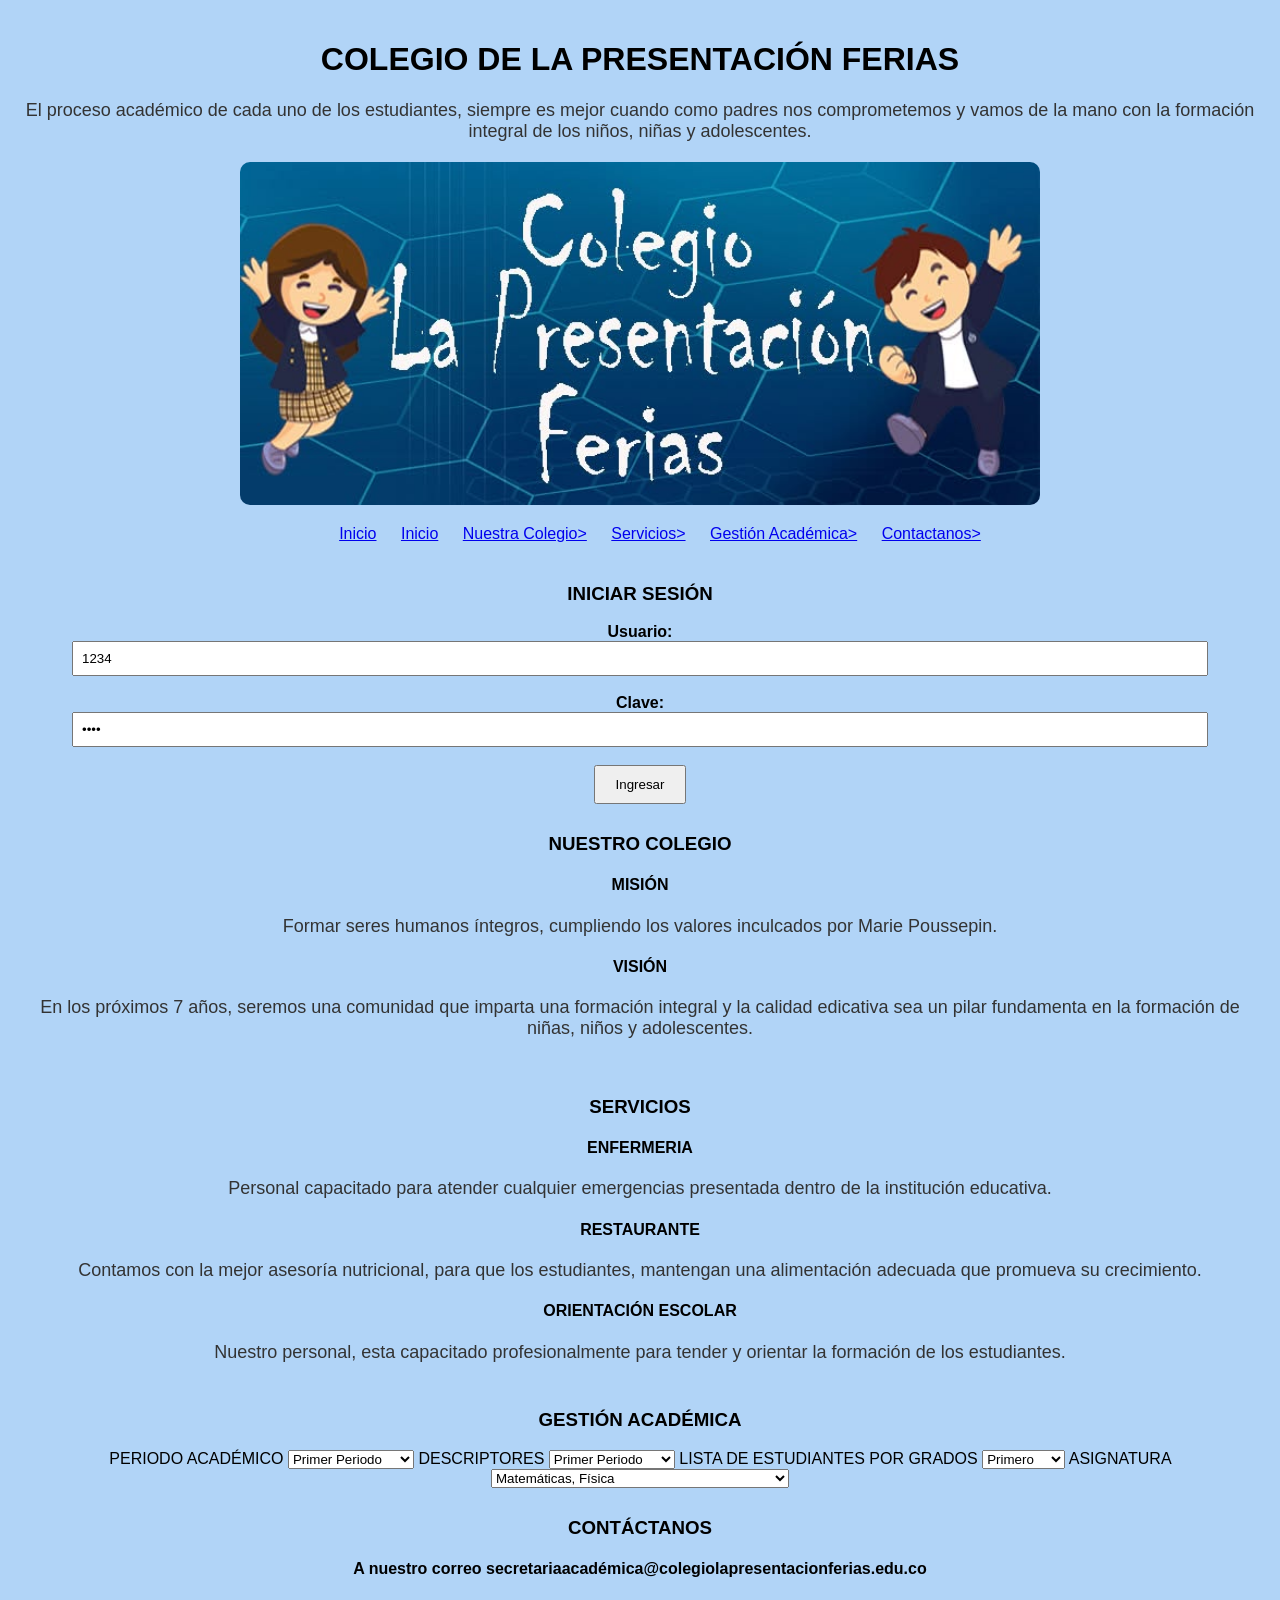
<file: index.html>
<!DOCTYPE html>
<html lang="es">
<head>
    <meta charset="UTF-8">
    <meta name="viewport" content="width=device-width, initial-scale=1.0">
    <title>SISTEMA DE NOTAS</title>
    <link rel="stylesheet" href="estilos.css">
</head>
<body>
    <header class="navbar">
   <div><h1>COLEGIO DE LA PRESENTACIÓN FERIAS</div>
    <div class="Logo"></div>
</body>
</header>
       <p> El proceso académico de cada uno de los estudiantes, siempre es mejor cuando como padres nos comprometemos y vamos de la mano con la formación integral de los niños, niñas y adolescentes.</p>
    <img src="colegio.jpg" 
 <nav>
        <ul>
            <li><a href="index.html">Inicio</a></li>
            <li><a href="inicio.html">Inicio</a></li>
            <li><a href="nuestrocolegio.html">Nuestra Colegio></a></li>
            <li><a href="servicios.html">Servicios></a></li>
            <li><a href="gestiónacadémica.html">Gestión Académica></a></li>
            <li><a href="contactanos.html">Contactanos></a></li>
        </ul>
    </nav>
    <form>
    </nav>
    <section>
<section style="margin-top:40px;">
  <form action="validar_login.php" method="POST" style="text-align:center; border:2px solid #333; padding:20px; width:320px; margin:auto;">
    <h3>INICIAR SESIÓN</h3>
    
    <label><b>Usuario:</b></label><br>
    <input type="text" name="usuario" value="1234" required style="padding:8px; width:90%;"><br><br>
    
    <label><b>Clave:</b></label><br>
    <input type="password" name="clave" value="1234" required style="padding:8px; width:90%;"><br><br>
    
    <input type="submit" value="Ingresar" style="padding:10px 20px;">
  </form>
</section> 
<nav>
    <section>
        <article>
            <label><h3> NUESTRO COLEGIO</h3></label>
            <h4>MISIÓN</h4>
          <p>Formar seres humanos íntegros, cumpliendo los valores inculcados por Marie Poussepin.</p>
        <article>
        </article>
          <h4>VISIÓN</h4>
        <P>En los próximos 7 años, seremos una comunidad que imparta una formación integral y la calidad edicativa sea un pilar fundamenta en la formación de niñas, niños y adolescentes.</P>
        </article>
        </article>
    </nav>
    
    <nav>
    <section>
        <article>
            <label><h3> SERVICIOS</h3></label>
             <h4>ENFERMERIA</h4>
          <p>Personal capacitado para atender cualquier emergencias presentada dentro de la institución educativa.</p>
        <article>
        </article>
            <h4>RESTAURANTE</h4>
          <p>Contamos con la mejor asesoría nutricional, para que los estudiantes, mantengan una alimentación adecuada que promueva su crecimiento.</p>
        <article>
        </article>
          <h4>ORIENTACIÓN ESCOLAR</h4>
        <P>Nuestro personal, esta capacitado profesionalmente para tender y orientar la formación de los estudiantes.</P>
        </article>
        </article>
    </nav>
        <label><h3>GESTIÓN ACADÉMICA</h3></label>
            <label> PERIODO ACADÉMICO</label>
        <select>
            <option>Primer Periodo</option>
            <option>Segundo Periodo</option>
            <option>Tercer Periodo</option>
            <option>Cuarto Periodo</option>
        </select>
        <label> DESCRIPTORES</label>
        <select>
            <option>Primer Periodo</option>
            <option>Segundo Periodo</option>
            <option>Tercer Periodo</option>
            <option>Cuarto Periodo</option>
        </select>
        <label>LISTA DE ESTUDIANTES POR GRADOS</label>
        <select>
            <option>Primero</option>
            <option>Segundo</option>
            <option>Tercero</option>
            <option>Cuarto</option>
            <option>Quinto</option>
            <option>Sexto</option>
            <option>Septimo</option>
            <option>Octavo</option>
            <option>Noveno</option>
            <option>Décimo</option>
            <option>Undécimo</option>
            </select>
    <label>ASIGNATURA</label>
        <select>
            <option>Matemáticas, Física</option>
            <option>Lengua Castellana</option>
            <option>Ciencias Sociales, Filosofía, Ciencias Políticas</option>
            <option>Ciencias Naturales, Química</option>
            <option>Artes</option>
            <option>Tecnología e informática</option>
            <option>Música</option>
            <option>Religión, Ética</option>
            <option>Educación Física, Recreación y Deporte</option>
            </select>    
    <nav>
    <section>
        <article>
            <label><h3>CONTÁCTANOS</h3></label>
          <p><h4> A nuestro correo secretariaacadémica@colegiolapresentacionferias.edu.co</h4></p>
        <article>
        </article>
        
        </form>
</body>
</html>
</file>
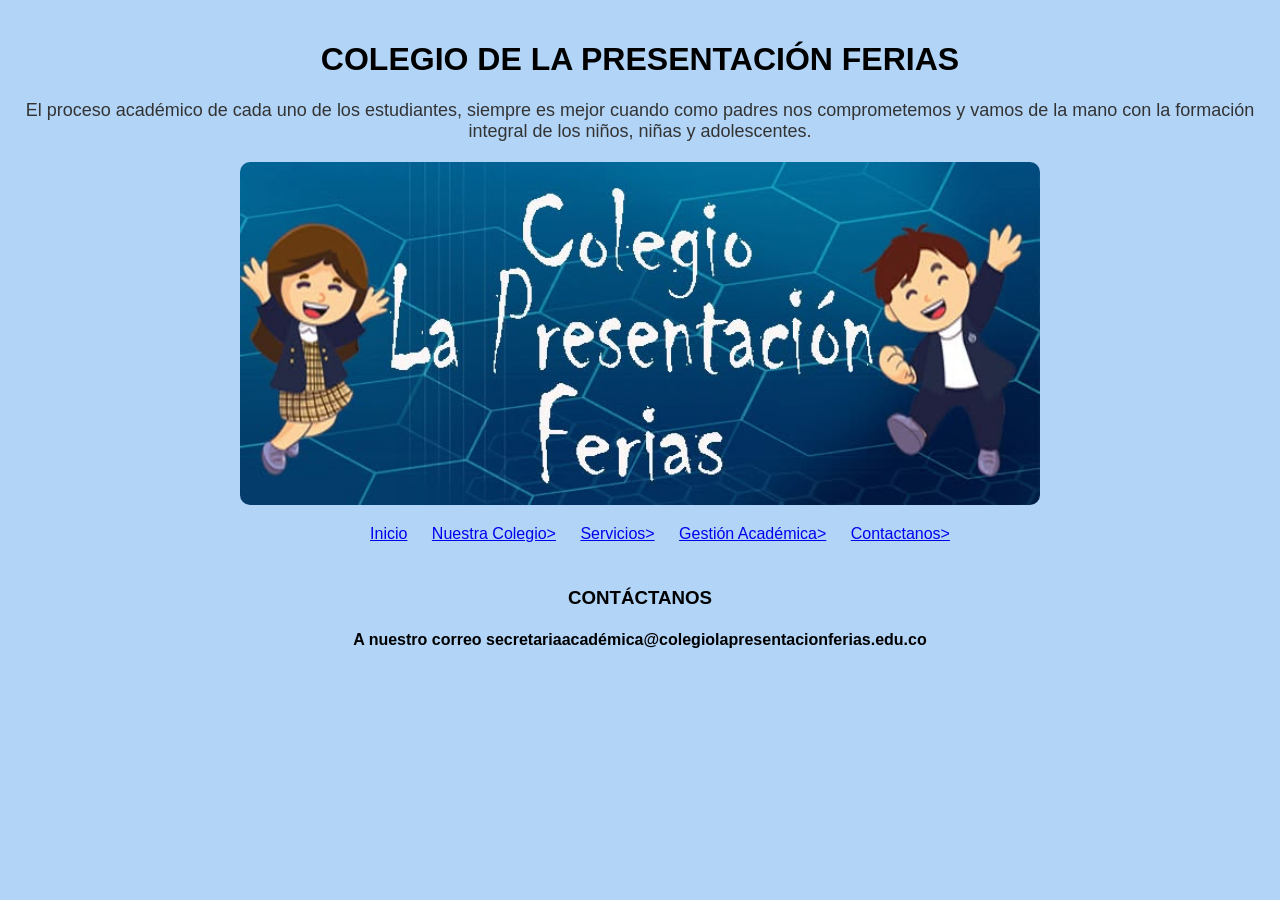
<file: contactanos.html>
<!DOCTYPE html>
<html lang="es">
<head>
    <meta charset="UTF-8">
    <meta name="viewport" content="width=device-width, initial-scale=1.0">
    <title>SISTEMA DE NOTAS</title>
    <link rel="stylesheet" href="estilos.css"
</head>
<body>
    <header class="navbar">
   <div><h1>COLEGIO DE LA PRESENTACIÓN FERIAS</div>
    <div class="Logo"></div>
</body>
</header>
       <p> El proceso académico de cada uno de los estudiantes, siempre es mejor cuando como padres nos comprometemos y vamos de la mano con la formación integral de los niños, niñas y adolescentes.</p>
    <img src="colegio.jpg" 
 <nav>
        <ul>
            <li><a href="index.html">Inicio</a></li>
            <li><a href="nuestrocolegio.html">Nuestra Colegio></a></li>
            <li><a href="servicios.html">Servicios></a></li>
            <li><a href="gestiónacadémica.html">Gestión Académica></a></li>
            <li><a href="contactanos.html">Contactanos></a></li>
        </ul> 
    <nav>
    <section>
        <article>
            <label><h3>CONTÁCTANOS</h3></label>
          <p><h4> A nuestro correo secretariaacadémica@colegiolapresentacionferias.edu.co</h4></p>
        <article>
        </article>
        
        </form>
</body>
</html>
</file>
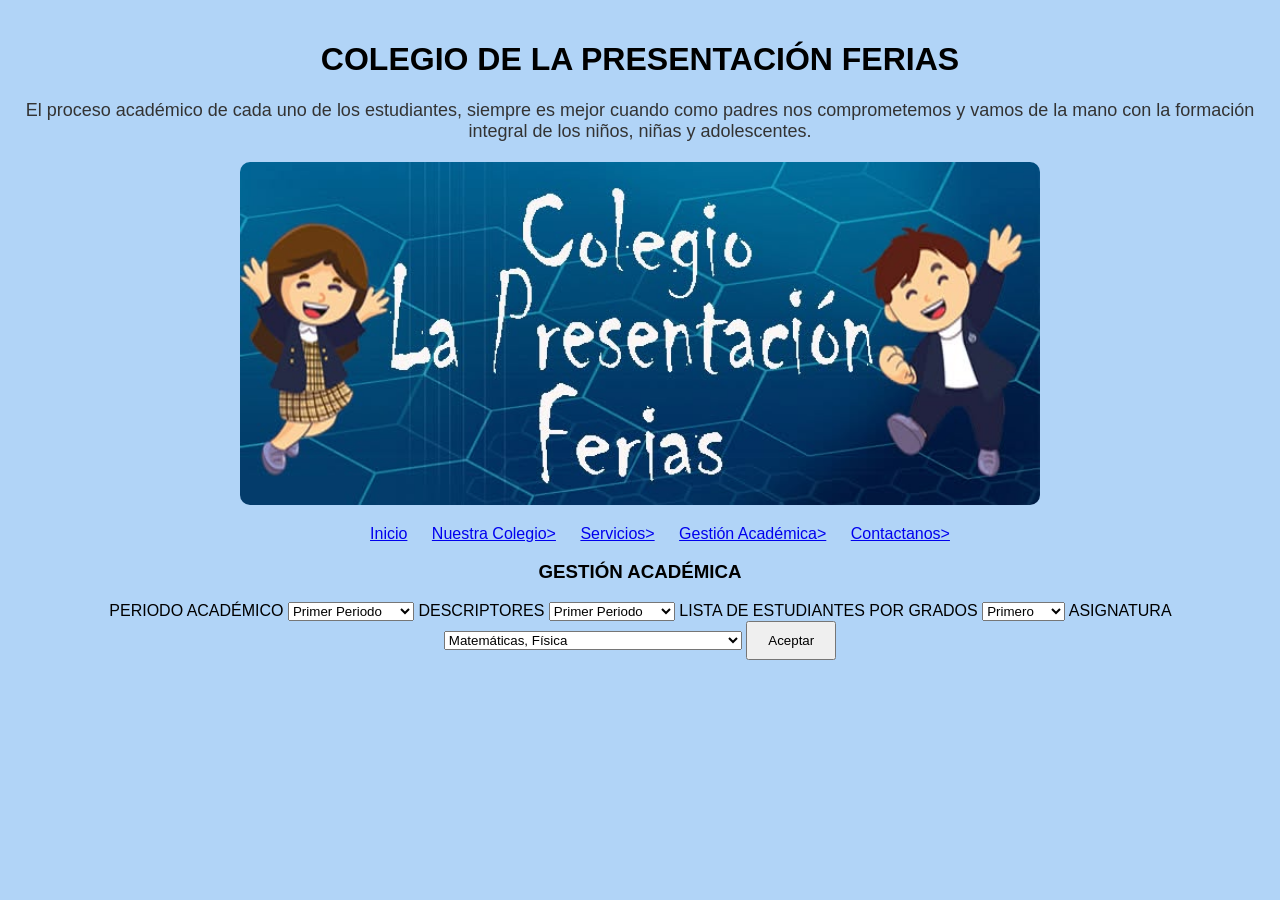
<file: gestiónacadémica.html>
<!DOCTYPE html>
<html lang="es">
<head>
    <meta charset="UTF-8">
    <meta name="viewport" content="width=device-width, initial-scale=1.0">
    <title>SISTEMA DE NOTAS</title>
    <link rel="stylesheet" href="estilos.css"
</head>
<body>
    <header class="navbar">
   <div><h1>COLEGIO DE LA PRESENTACIÓN FERIAS</div>
    <div class="Logo"></div>
</body>
</header>
       <p> El proceso académico de cada uno de los estudiantes, siempre es mejor cuando como padres nos comprometemos y vamos de la mano con la formación integral de los niños, niñas y adolescentes.</p>
    <img src="colegio.jpg" 
 <nav>
        <ul>
            <li><a href="index.html">Inicio</a></li>
            <li><a href="nuestrocolegio.html">Nuestra Colegio></a></li>
            <li><a href="servicios.html">Servicios></a></li>
            <li><a href="gestiónacadémica.html">Gestión Académica></a></li>
            <li><a href="contactanos.html">Contactanos></a></li>
        </ul>
        <label><h3>GESTIÓN ACADÉMICA</h3></label>
            <label> PERIODO ACADÉMICO</label>
        <select>
            <option>Primer Periodo</option>
            <option>Segundo Periodo</option>
            <option>Tercer Periodo</option>
            <option>Cuarto Periodo</option>
        </select>
        <label> DESCRIPTORES</label>
        <select>
            <option>Primer Periodo</option>
            <option>Segundo Periodo</option>
            <option>Tercer Periodo</option>
            <option>Cuarto Periodo</option>
        </select>
        <label>LISTA DE ESTUDIANTES POR GRADOS</label>
        <select>
            <option>Primero</option>
            <option>Segundo</option>
            <option>Tercero</option>
            <option>Cuarto</option>
            <option>Quinto</option>
            <option>Sexto</option>
            <option>Septimo</option>
            <option>Octavo</option>
            <option>Noveno</option>
            <option>Décimo</option>
            <option>Undécimo</option>
            </select>
    <label>ASIGNATURA</label>
        <select>
            <option>Matemáticas, Física</option>
            <option>Lengua Castellana</option>
            <option>Ciencias Sociales, Filosofía, Ciencias Políticas</option>
            <option>Ciencias Naturales, Química</option>
            <option>Artes</option>
            <option>Tecnología e informática</option>
            <option>Música</option>
            <option>Religión, Ética</option>
            <option>Educación Física, Recreación y Deporte</option>
            </select>    

    <input type="submit" value="Aceptar" style="padding:10px 20px;">
          </form>
</body>
</html>
</file>
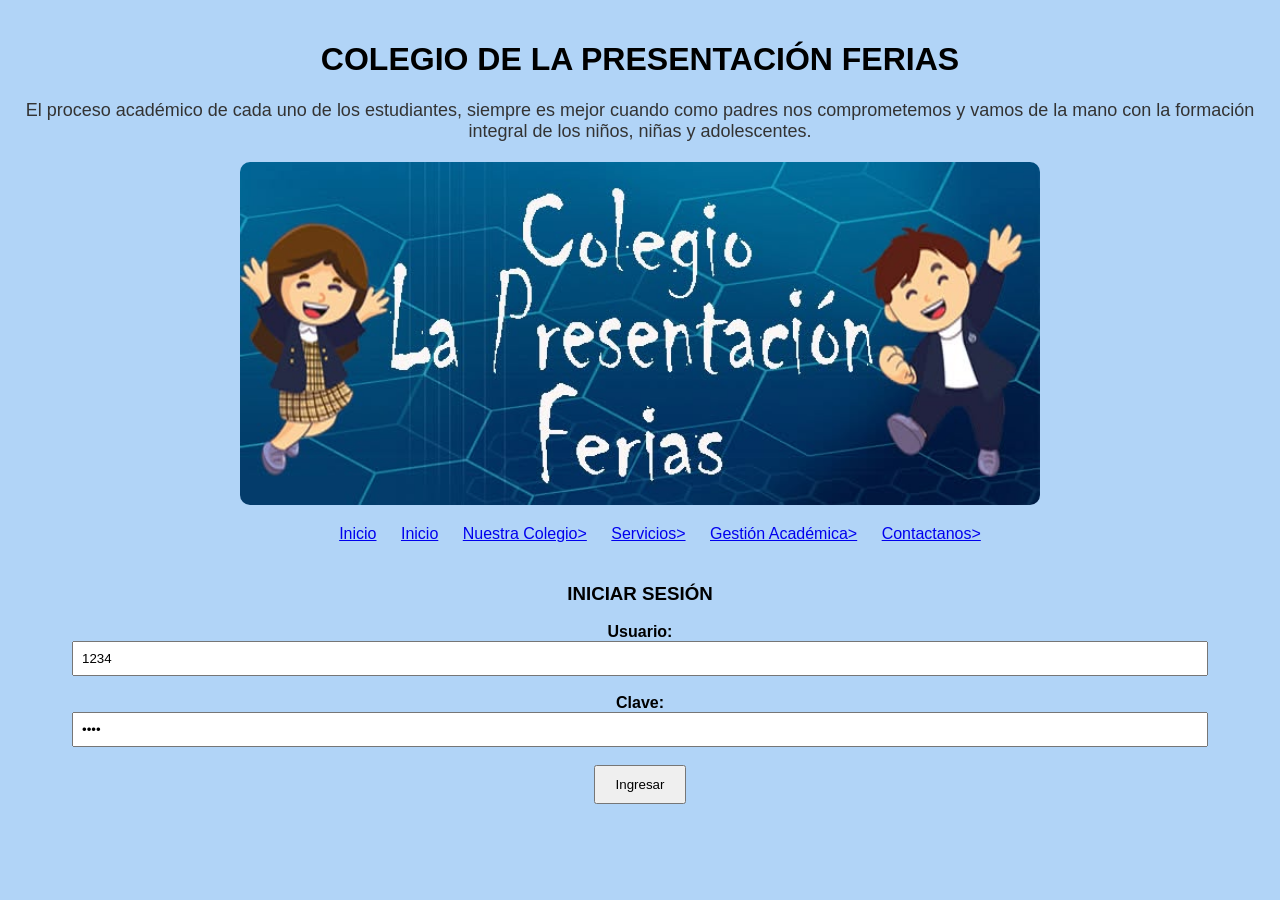
<file: inicio.html>
<!DOCTYPE html>
<html lang="es">
<head>
    <meta charset="UTF-8">
    <meta name="viewport" content="width=device-width, initial-scale=1.0">
    <title>SISTEMA DE NOTAS</title>
    <link rel="stylesheet" href="estilos.css">
</head>
<body>
    <header class="navbar">
   <div><h1>COLEGIO DE LA PRESENTACIÓN FERIAS</div>
    <div class="Logo"></div>
</body>
</header>
       <p> El proceso académico de cada uno de los estudiantes, siempre es mejor cuando como padres nos comprometemos y vamos de la mano con la formación integral de los niños, niñas y adolescentes.</p>
    <img src="colegio.jpg" 
 <nav>
        <ul>
            <li><a href="index.html">Inicio</a></li>
            <li><a href="inicio.html">Inicio</a></li>
            <li><a href="nuestrocolegio.html">Nuestra Colegio></a></li>
            <li><a href="servicios.html">Servicios></a></li>
            <li><a href="gestiónacadémica.html">Gestión Académica></a></li>
            <li><a href="contactanos.html">Contactanos></a></li>
        </ul>
    </nav>
    <form>
    </nav>
    <section>
<section style="margin-top:40px;">
  <form action="validar_login.php" method="POST" style="text-align:center; border:2px solid #333; padding:20px; width:320px; margin:auto;">
    <h3>INICIAR SESIÓN</h3>
    
    <label><b>Usuario:</b></label><br>
    <input type="text" name="usuario" value="1234" required style="padding:8px; width:90%;"><br><br>
    
    <label><b>Clave:</b></label><br>
    <input type="password" name="clave" value="1234" required style="padding:8px; width:90%;"><br><br>
    
    <input type="submit" value="Ingresar" style="padding:10px 20px;">
  </form>
</body>
</html>
</file>
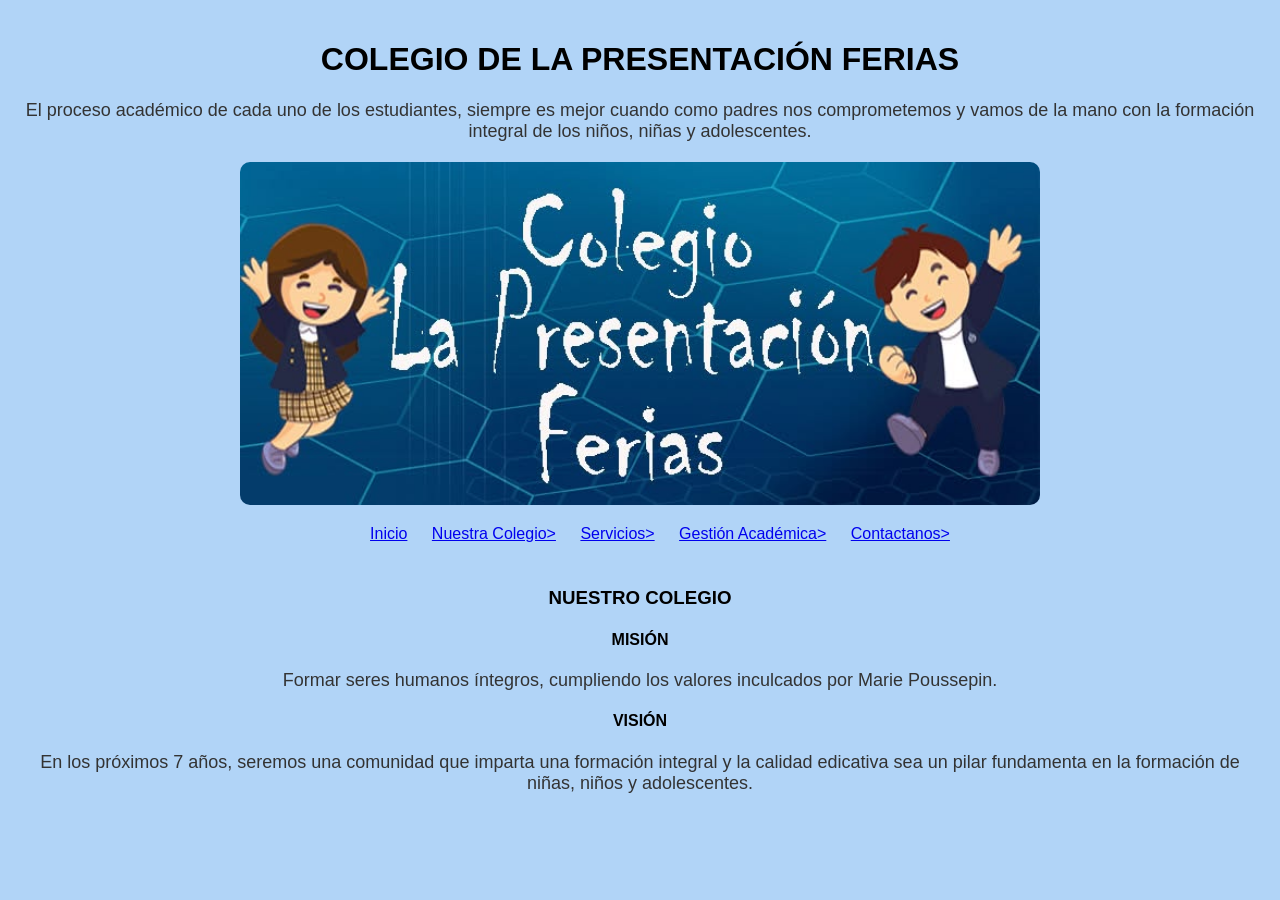
<file: nuestrocolegio.html>
<!DOCTYPE html>
<html lang="es">
<head>
    <meta charset="UTF-8">
    <meta name="viewport" content="width=device-width, initial-scale=1.0">
    <title>SISTEMA DE NOTAS</title>
    <link rel="stylesheet" href="estilos.css"
</head>
<body>
    <header class="navbar">
   <div><h1>COLEGIO DE LA PRESENTACIÓN FERIAS</div>
    <div class="Logo"></div>
</body>
</header>
       <p> El proceso académico de cada uno de los estudiantes, siempre es mejor cuando como padres nos comprometemos y vamos de la mano con la formación integral de los niños, niñas y adolescentes.</p>
    <img src="colegio.jpg"
    
 <nav>
        <ul>
            <li><a href="index.html">Inicio</a></li>
            <li><a href="nuestrocolegio.html">Nuestra Colegio></a></li>
            <li><a href="servicios.html">Servicios></a></li>
            <li><a href="gestiónacadémica.html">Gestión Académica></a></li>
            <li><a href="contactanos.html">Contactanos></a></li>
        </ul>
<nav>
    <section>
        <article>
            <label><h3> NUESTRO COLEGIO</h3></label>
            <h4>MISIÓN</h4>
          <p>Formar seres humanos íntegros, cumpliendo los valores inculcados por Marie Poussepin.</p>
        <article>
        </article>
          <h4>VISIÓN</h4>
        <P>En los próximos 7 años, seremos una comunidad que imparta una formación integral y la calidad edicativa sea un pilar fundamenta en la formación de niñas, niños y adolescentes.</P>
        </article>
        </article>
    </nav>
</body>
</html>
</file>
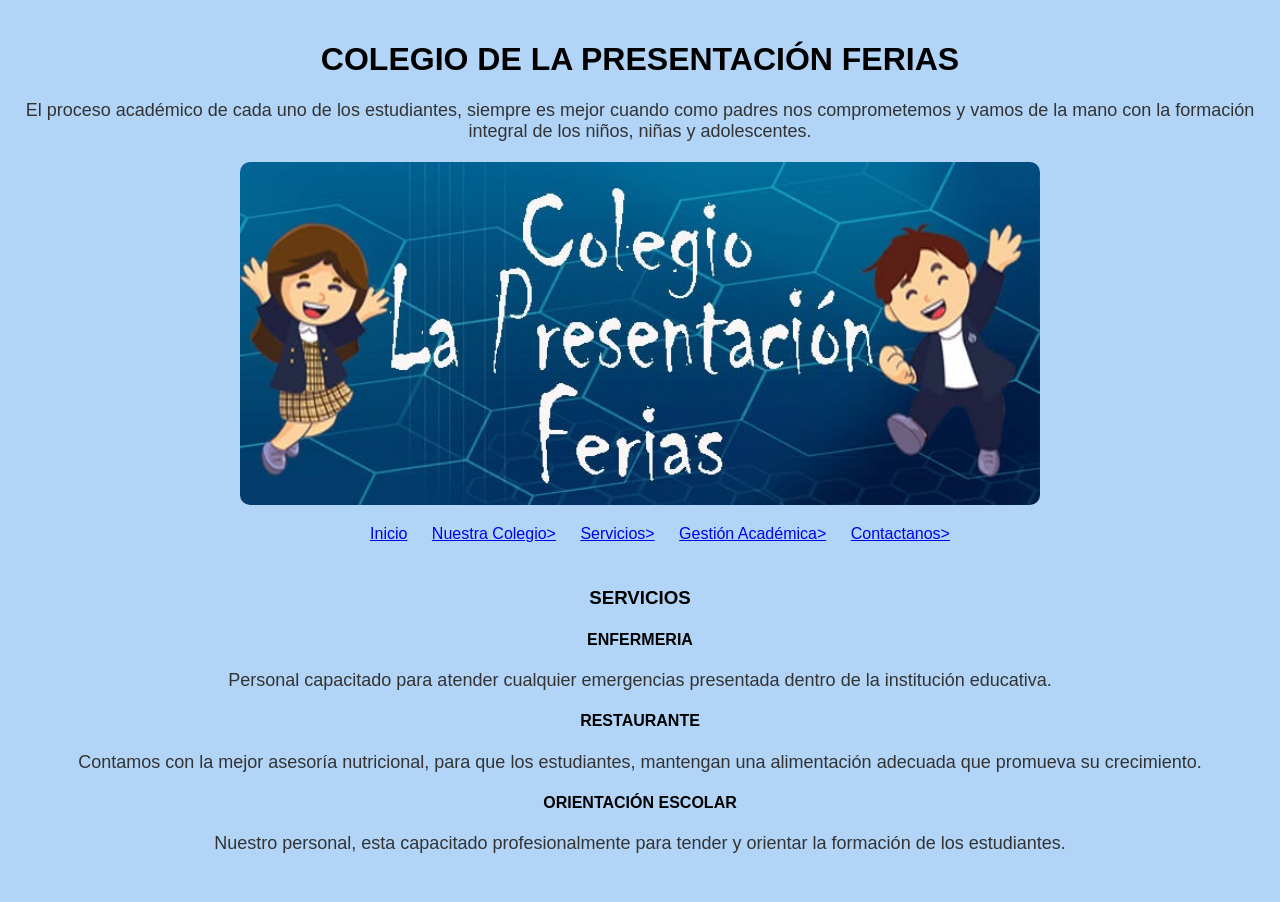
<file: servicios.html>
<!DOCTYPE html>
<html lang="es">
<head>
    <meta charset="UTF-8">
    <meta name="viewport" content="width=device-width, initial-scale=1.0">
    <title>SISTEMA DE NOTAS</title>
    <link rel="stylesheet" href="estilos.css"
</head>
<body>
    <header class="navbar">
   <div><h1>COLEGIO DE LA PRESENTACIÓN FERIAS</div>
    <div class="Logo"></div>
</body>
</header>
       <p> El proceso académico de cada uno de los estudiantes, siempre es mejor cuando como padres nos comprometemos y vamos de la mano con la formación integral de los niños, niñas y adolescentes.</p>
    <img src="colegio.jpg"
    
 <nav>
        <ul>
            <li><a href="index.html">Inicio</a></li>
            <li><a href="nuestrocolegio.html">Nuestra Colegio></a></li>
            <li><a href="servicios.html">Servicios></a></li>
            <li><a href="gestiónacadémica.html">Gestión Académica></a></li>
            <li><a href="contactanos.html">Contactanos></a></li>
        </ul>
<nav>
    <section>
        <article>
            <label><h3> SERVICIOS</h3></label>
             <h4>ENFERMERIA</h4>
          <p>Personal capacitado para atender cualquier emergencias presentada dentro de la institución educativa.</p>
        <article>
        </article>
            <h4>RESTAURANTE</h4>
          <p>Contamos con la mejor asesoría nutricional, para que los estudiantes, mantengan una alimentación adecuada que promueva su crecimiento.</p>
        <article>
        </article>
          <h4>ORIENTACIÓN ESCOLAR</h4>
        <P>Nuestro personal, esta capacitado profesionalmente para tender y orientar la formación de los estudiantes.</P>
        </article>
        </article>
    </nav>
</body>
</html>
</file>
<file: estilos.css>
body {
    background-color: rgb(177, 212, 247);
    font-family: Arial, Helvetica, sans-serif;
    text-align: center;
    margin: auto;
    padding: 20px;
}
h1{
    color: black;
}
p {
    color: #333333;
    font-size: 18px;
}
img{
    display: block;
    margin: 20px auto;
    width: 800px;
    border-radius: 10px;
    box-shadow: 0px 4px 8px rgba(red, green, blue, alpha);

}

nav{
    background-image: -moz-element(5 px);
    margin: auto;
    padding: 10px;
}

li{
    list-style: none;
    display: inline-block;
    color: antiquewhite;
    padding: 0px 10px;
}
</file>
